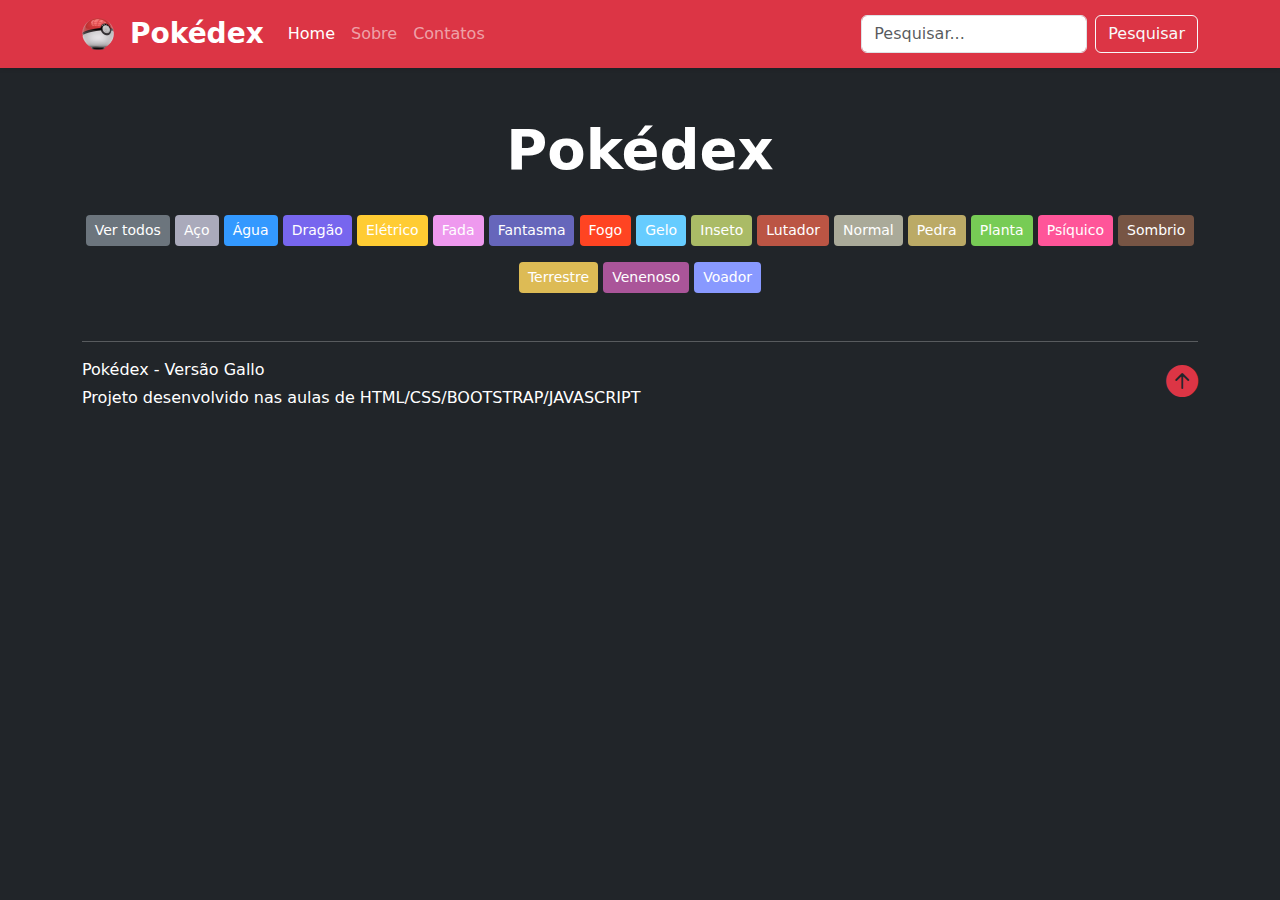
<file: index.html>
<!DOCTYPE html>
<html lang="pt-br">
    <head>
        <meta charset="UTF-8">
        <meta name="viewport" content="width=device-width, initial-scale=1.0">
        <title>Pokedex</title>

        <!-- Favicon -->
        <link 
            rel="shortcut icon"
            href="img/favicons/favicon.ico"
            type="image/x-icon"
        />

        <link
            rel="stylesheet"
            href="https://cdn.jsdelivr.net/npm/bootstrap@5.3.3/dist/css/bootstrap.min.css"
        />
        <link rel="stylesheet" href="css/site.css" />
    </head>

    <body class="min-vh-100 bg-dark">
        <header>
            <nav class="navbar navbar-expand-lg navbar-dark bg-danger shadow-sm">
                <div class="container">
                    <a href="index.html" class="navbar-brand d-flex align-items-center">
                        <img src="img/logo.png" alt="Pokebola" class="me-3" />
                        <strong class="fs-3">Pokédex</strong>
                    </a>
                    <button
                        class="navbar-toggler"
                        type="button"
                        data-bs-toggle="collapse"
                        data-bs-target="#navbarSupportedContent"
                        aria-controls="navbarSupportedContent"
                        aria-expanded="false"
                        aria-label="Toggle navigation"
                    >
                        <span class="navbar-toggle-icon"></span>
                    </button>
                    <div class="collapse navbar-collapse" id="navbarSupportedContent">
                        <ul class="navbar-nav me-auto mb-2 mb-lg-0">
                            <li class="nav-item">
                                <a class="nav-link active" aria-current="page" href="index.html">Home</a>
                            </li>
                            <li class="nav-item">
                                <a class="nav-link" href="#">Sobre</a>
                            </li>
                            <li class="nav-item">
                                <a class="nav-link" href="#">Contatos</a>
                            </li>
                        </ul>
                        <form class="d-flex" role="search">
                            <input
                                class="form-control me-2"
                                type="search"
                                placeholder="Pesquisar..."
                                aria-label="Search"
                            />
                            <button class="btn btn-outline-light" type="submit">
                                Pesquisar
                            </button>
                        </form>
                    </div>
                </div>
            </nav>
        </header>
        
        <main>
            <div class="container text-white pt-5">
                <div class="row">
                    <div class="col text-center">
                        <h1 class="display-4 text-white fw-bold">Pokédex</h1>
                        <div class="my-4">
                            <button class="btn btn-sm my-2 text-white bg-secondary">Ver todos</button>
                            <button class="btn btn-sm my-2 text-white btn-Aço">Aço</button>
                            <button class="btn btn-sm my-2 text-white btn-Água">Água</button>
                            <button class="btn btn-sm my-2 text-white btn-Dragão">Dragão</button>
                            <button class="btn btn-sm my-2 text-white btn-Elétrico">Elétrico</button>
                            <button class="btn btn-sm my-2 text-white btn-Fada">Fada</button>
                            <button class="btn btn-sm my-2 text-white btn-Fantasma">Fantasma</button>
                            <button class="btn btn-sm my-2 text-white btn-Fogo">Fogo</button>
                            <button class="btn btn-sm my-2 text-white btn-Gelo">Gelo</button>
                            <button class="btn btn-sm my-2 text-white btn-Inseto">Inseto</button>
                            <button class="btn btn-sm my-2 text-white btn-Lutador">Lutador</button>
                            <button class="btn btn-sm my-2 text-white btn-Normal">Normal</button>
                            <button class="btn btn-sm my-2 text-white btn-Pedra">Pedra</button>
                            <button class="btn btn-sm my-2 text-white btn-Planta">Planta</button>
                            <button class="btn btn-sm my-2 text-white btn-Psíquico">Psíquico</button>
                            <button class="btn btn-sm my-2 text-white btn-Sombrio">Sombrio</button>
                            <button class="btn btn-sm my-2 text-white btn-Terrestre">Terrestre</button>
                            <button class="btn btn-sm my-2 text-white btn-Venenoso">Venenoso</button>
                            <button class="btn btn-sm my-2 text-white btn-Voador">Voador</button>
                        </div>
                    </div>
                </div>

                <div
                    id="pokemons"
                    class="row row-cols-1 row-cols-sm-2 rows-cols-md-3 row-cols-lg-4 g-3"
                ></div>
            </div>
        </main>

        <footer class="py-3">
            <div class="container text-white">
                <hr />
                <p class="float-end">
                    <a href="#">
                        <i class="bi bi-arrow-up-circle-fill text-danger fs-2"></i>
                    </a>
                </p>
                <p class="mb-1">Pokédex - Versão Gallo</p>
                <p>Projeto desenvolvido nas aulas de HTML/CSS/BOOTSTRAP/JAVASCRIPT</p>
            </div>
        </footer>
        <script src="https://cdn.jsdelivr.net/npm/bootstrap@5.3.3/dist/js/bootstrap.bundle.min.js"></script>
        <script src="js/main.js"></script>
        <script src="js/index.js"></script>
    </body>
</html>
</file>
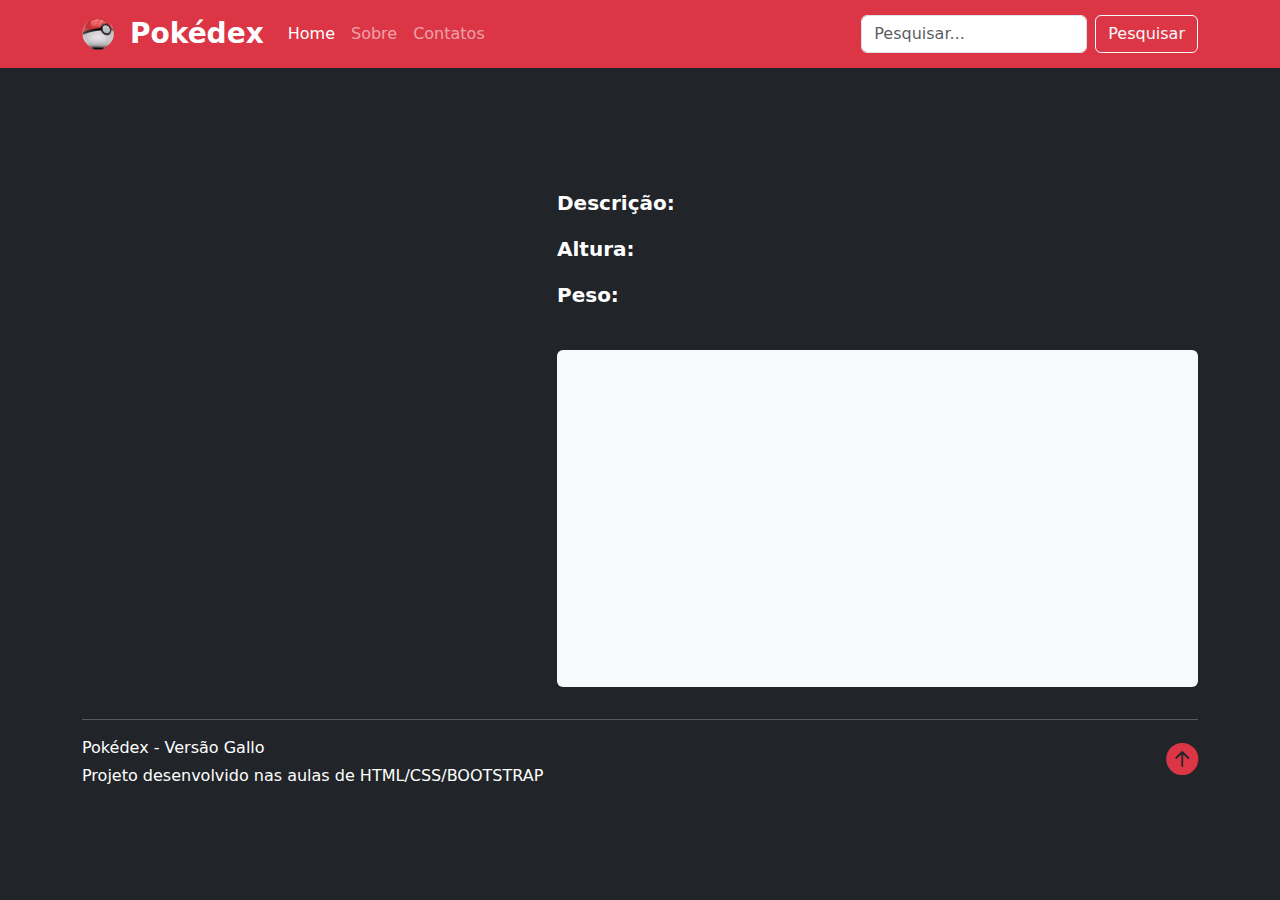
<file: detalhes.html>
<!DOCTYPE html>
<html lang="pt-br">
<head>
    <meta charset="UTF-8">
    <meta name="viewport" content="width=device-width, initial-scale=1.0">
    <title>Pokemon - Bulbasaur</title>

    <!-- Favicon -->
    <link
        rel="shortcut icon"
        href="img/favicons/favicon.ico"
        type="image/x-icon"
    />

    <link
        rel="stylesheet"
        href="https://cdn.jsdelivr.net/npm/bootstrap@5.3.3/dist/css/bootstrap.min.css"
    />
    <link rel="stylesheet" href="css/site.css">
</head>

<body class="min-vh-100 bg-dark">
    <header>
        <nav class="navbar navbar-expand-lg navbar-dark bg-danger shadow-sm">
            <div class="container">
                <a href="index.html" class="navbar-brand d-flex align-items-center">
                    <img src="img/logo.png" alt="Pokebola" class="me-3" />
                    <strong class="fs-3">Pokédex</strong>
                </a>
                <button
                    class="navbar-toggler"
                    type="button"
                    data-bs-toggle="collapse"
                    data-bs-target="#navbarSupportedContent"
                    aria-controls="navbarSupportedContent"
                    aria-expanded="false"
                    aria-label="Toggle navigation"
                >
                    <span class="navbar-toggler"></span>
                </button>
                <div class="collapse navbar-collapse" id="navbarSupportedContent">
                    <ul class="navbar-nav me-auto mb-2 mb-lg-0">
                        <li class="nav-item">
                            <a class="nav-link active" aria-current="page" href="index.html">
                                Home</a
                            >
                        </li>
                        <li class="nav-item">
                            <a class="nav-link" href="#">Sobre</a>
                        </li>
                        <li class="nav-item">
                            <a class="nav-link" href="#">Contatos</a>
                        </li>
                    </ul>
                    <form class="d-flex" role="search">
                        <input
                            class="form-control me-2"
                            type="search"
                            placeholder="Pesquisar..."
                            aria-label="Search"
                        />
                        <button class="btn btn-outline-light" type="submit">
                            Pesquisar
                        </button>
                    </form>
                </div>
            </div>
        </nav>
    </header>

    <main>
        <div class="container text-white pt-5">
            <div
                class="d-flex align-items-center justify-content-center text-center flex-wrap flex-md-nowrap"
            >
                <div id="anterior"></div>
                <div class="w-100 my-2">
                    <h1 class="display-5 text-white fw-bold"></h1>
                </div>
                <div id="proximo"></div>
            </div>
            <div class="row mt-5">
                <div class="col-lg-5 p-0 text-center">
                    <div id="imgPoke" class="row"></div>
                    <div
                        id="tipos"
                        class="d-flex justify-content-center gap-2 my-2"
                ></div>
            </div>
            <div class="col-lg-7 fs-5">
                <p class="mb-3 mt-sm">
                    <b>Descrição: </b><span id="descricao"></span>
                </p>

                <p class="mb-3" hidden><b>Região: </b><span id="região"></span></p>

                <p class="mb-3"><b>Altura: </b><span id="altura"></span></p>

                <p class="mb-3"><b>Peso: </b><span id="peso"></span></p>

                <div id="sons" class="d-flex gap-2 mb-2 align-items-center"></div>

                <div id="chartReport" class="mt-4 p-2 bg-light rounded-2">
                    <canvas
                    id="myChart"
                    style="width: 100%; max-width: 700px"
                    class=""
                    ></canvas>
                </div>
            </div>
        </div>
    </div>
</main>

        <footer class="py-3">
            <div class="container text-white">
                <hr />
                <p class="float-end">
                    <a href="#">
                        <i class="bi bi-arrow-up-circle-fill text-danger fs-2"></i>
                    </a>
                </p>
                <p class="mb-1">Pokédex - Versão Gallo</p>
                <p>Projeto desenvolvido nas aulas de HTML/CSS/BOOTSTRAP</p>
            </div>
        </footer>
        <script src="https://cdn.jsdelivr.net/npm/bootstrap@5.3.3/dist/js/bootstrap.bundle.min.js"></script>
        <script src="https://cdnjs.cloudfare.com/ajax/libs/Chart.js/2.9.4/Chart.js"></script>
        <script src="js/main.js"></script>
        <script src="js/detalhes.js"></script>
    </body>
</html>
</file>
<file: css/site.css>
@import url("https://cdn.jsdelivr.net/npm/bootstrap-icons@1.11.3/font/bootstrap-icons.min.css");

.btn-Aço {
    background-color: #aab;
}

.btn-Água {
    background-color: #39f;
}

.btn-Dragão {
    background-color: #76e;
}

.btn-Elétrico {
    background-color: #fc3;
}

.btn-Fada {
    background-color: #e9e;
}

.btn-Fantasma {
    background-color: #66b;
}

.btn-Fogo {
    background-color: #f42;
}

.btn-Gelo {
    background-color: #6cf;
}

.btn-Inseto {
    background-color: #ab6;
}

.btn-Lutador {
    background-color: #b54;
}

.btn-Normal {
    background-color: #aa9;
}

.btn-Pedra {
    background-color: #ba6;
}

.btn-Planta {
    background-color: #7c5;
}

.btn-Psíquico {
    background-color: #f59;
}

.btn-Sombrio {
    background-color: #754;
}

.btn-Terrestre {
    background-color: #db5;
}

.btn-Venenoso {
    background-color: #a59;
}

.btn-Voador {
    background-color: #89f;
}

.card:hover {
    transform: scale(1.10);
    transition: 0.6s;
    z-index: 100;
    cursor: pointer;
}

.bi-play-circle {
    cursor: pointer;
}

.bi-play-circle:hover {
    animation: pulse 2s infinite;
}

.btn-10 {
    width: 180px;
}

@keyframes pulse {
    0% {
        transform: scale(1);
    }

    50% {
        transform: scale(1.3);
    }

    100% {
        transform: scale(1);
    }
}

@media (max-width: 600px) {
    .mt-sm {
        margin-top: 30px;
    }
}
</file>
